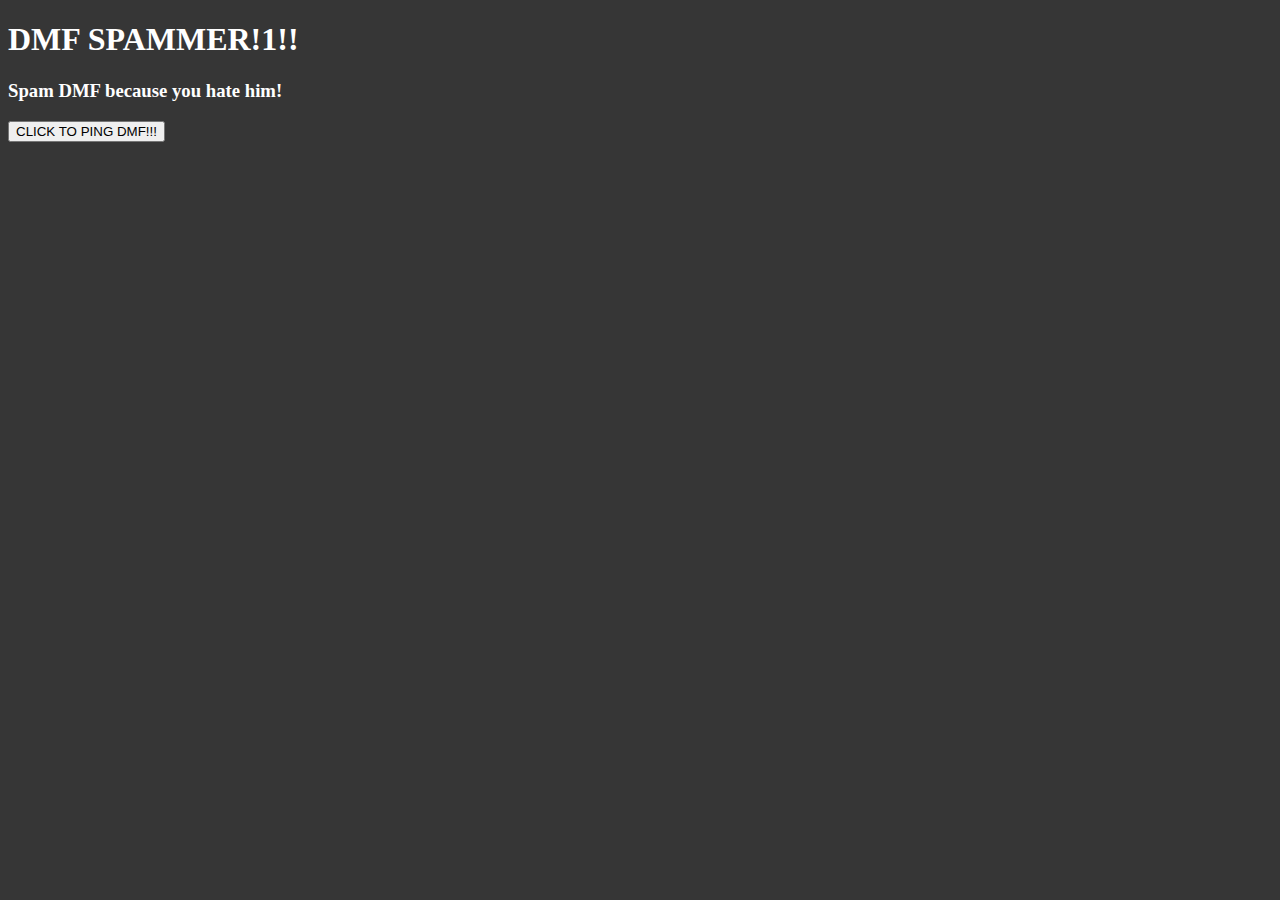
<file: index.html>
<!DOCTYPE html>
<html lang="en" xmlns="http://www.w3.org/1999/html">

<head>
    <meta charset="UTF-8">
    <link rel="stylesheet" href="style.css">

    <title>DMF Spammer</title>
</head>

<body>


    <div>
        <h1>DMF SPAMMER!1!!</h1>
        <h3>Spam DMF because you hate him!</h3>

    </div>

    <div>
        <button id="WebhookButton">CLICK TO PING DMF!!!</button>
        <script src="button.js"></script>
    </div>

    <div>


    </div>
</body>

</html>
</file>
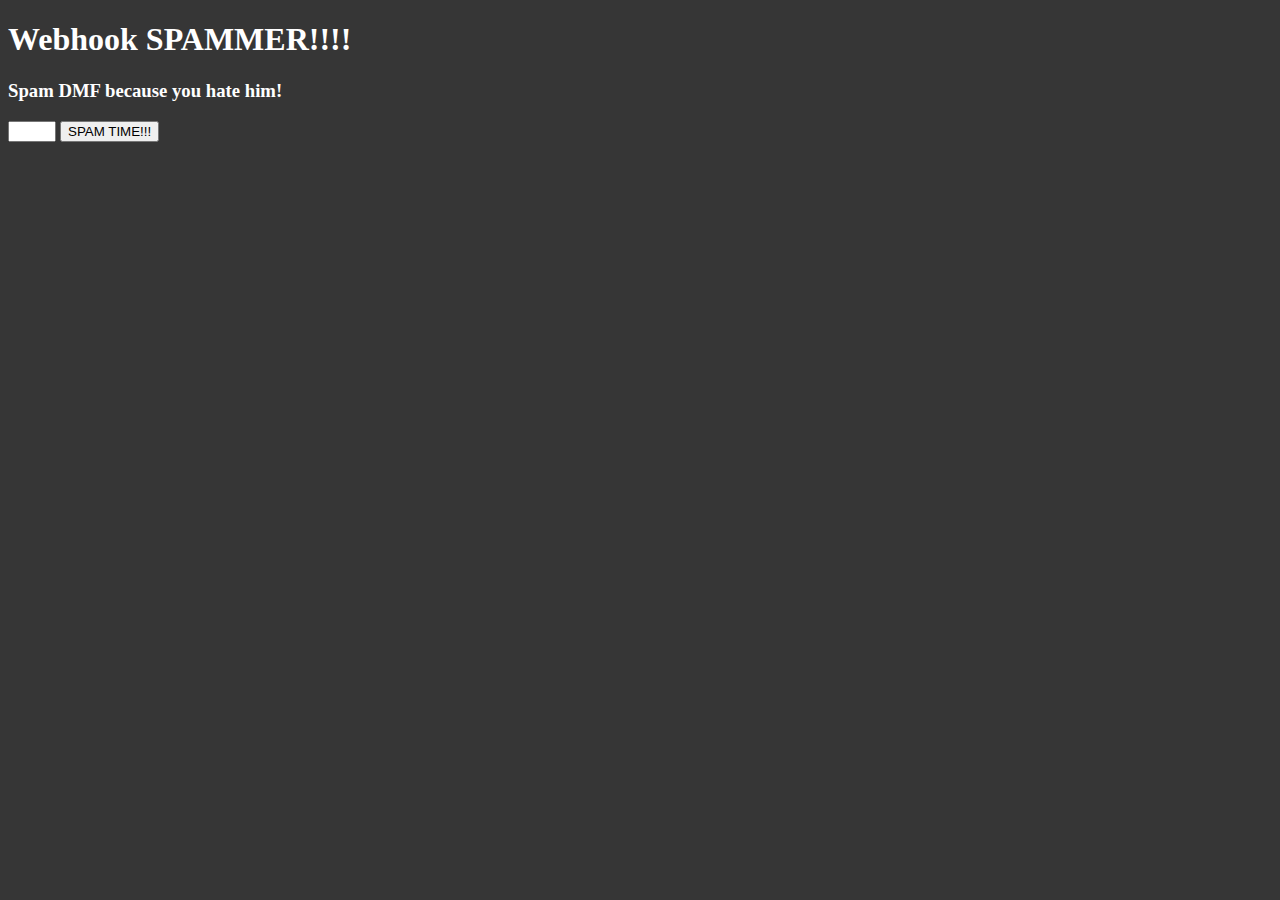
<file: Website/index.html>
<!DOCTYPE html>
<html lang="en" xmlns="http://www.w3.org/1999/html">

<head>
    <meta charset="UTF-8">
    <link rel="stylesheet" href="style.css">
    <link rel="icon" type="image/x-icon" href="/images/L.jpg">

    <title>Webhook Sender</title>
</head>

<body>

    <div>
        <h1>Webhook SPAMMER!!!!</h1>
        <h3>Spam DMF because you hate him!</h3>

    </div>

    <div>
        <input type="number" id="SpamQuantity" name="quantity" min="1" max="5">

        <button id="WebhookButton">SPAM TIME!!!</button>
        <script src="button.js"></script>
    </div>
</body>

</html>
</file>
<file: style.css>
body {
    background-color: #363636;
}

body {
    color: #ffffff;
    font-family: Avenir;
}
</file>
<file: Website/style.css>
body {
    background-color: #363636;
}

body {
    color: #ffffff;
    font-family: Avenir;
}
</file>
